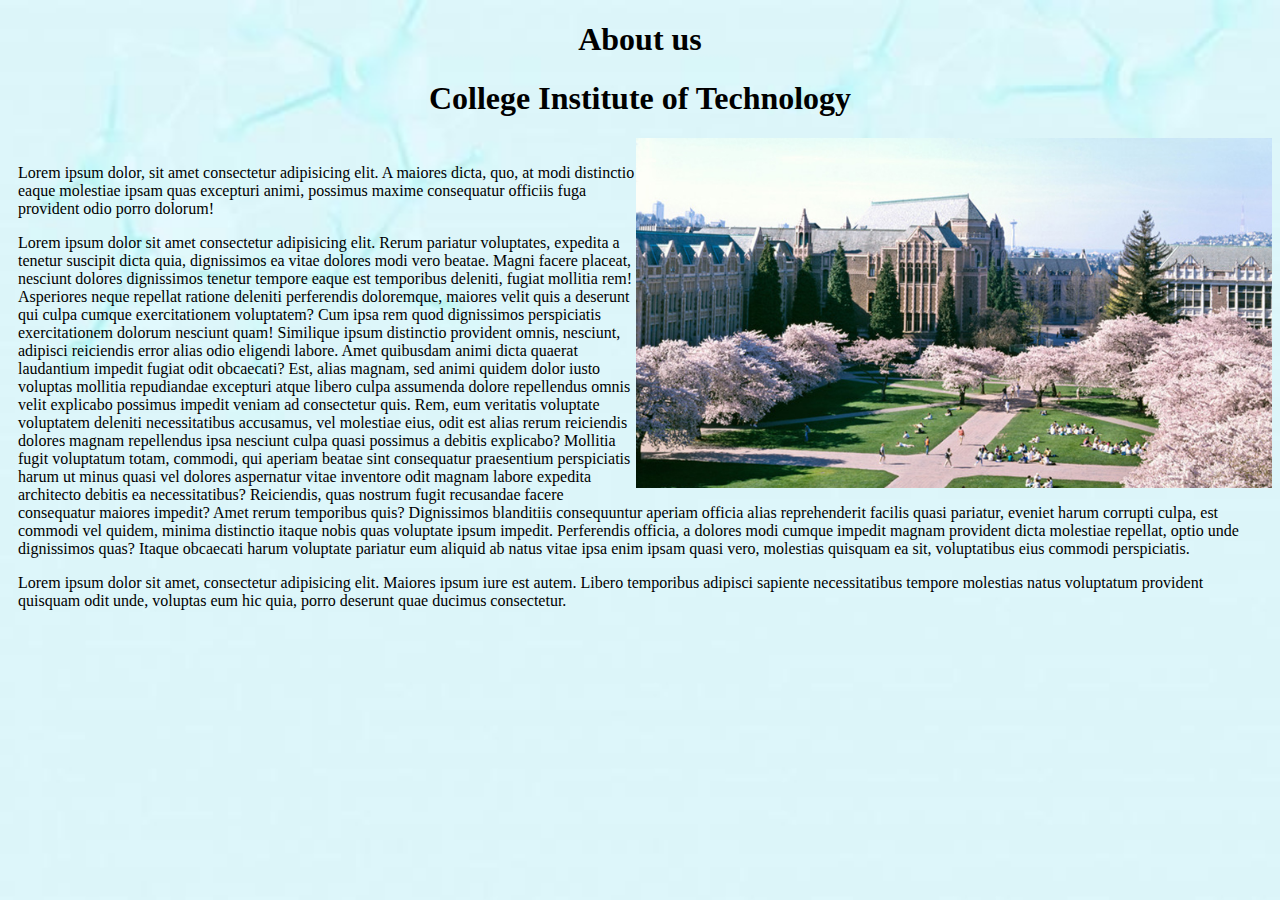
<file: about1.html>
<!DOCTYPE html>
<html lang="en">
<head>
    <meta charset="UTF-8">
    <meta http-equiv="X-UA-Compatible" content="IE=edge">
    <meta name="viewport" content="width=device-width, initial-scale=1.0">
    <title>ABOUT</title>
</head>
<link rel="preconnect" href="https://fonts.googleapis.com">
<link rel="preconnect" href="https://fonts.gstatic.com" crossorigin>
<style>
    body{
        background-color: rgb(158, 225, 233);
        background-size: cover ;
        background-repeat: no-repeat;
    }
    div{
        padding: 10px;
        box-sizing: border-box;
    }
  
    h1{
        color: rgb(0, 0, 0);
        text-align: center;
    }
    .logo{
        float: inline-start;
        width: 200px;
        height: 200px;
    }
    .clgimg{
        float: right;
        height: 350px;
    }
    h1,p{

        font-family: 'Ms Madi', cursive;
    }
</style>
<body background="bg.jpeg" >
    
    <h1>About us</h1>
    <h1>College Institute of Technology</h1>
    <!-- <img class="logo" src="gateslogo.png" alt="logo"> -->
    <img class="clgimg" src="clg.jpg" alt="college">
    <div>
        <p>Lorem ipsum dolor, sit amet consectetur adipisicing elit. A maiores dicta, quo, at modi distinctio eaque molestiae ipsam quas excepturi animi, possimus maxime consequatur officiis fuga provident odio porro dolorum!</p>

        <p>Lorem ipsum dolor sit amet consectetur adipisicing elit. Rerum pariatur voluptates, expedita a tenetur suscipit dicta quia, dignissimos ea vitae dolores modi vero beatae. Magni facere placeat, nesciunt dolores dignissimos tenetur tempore eaque est temporibus deleniti, fugiat mollitia rem! Asperiores neque repellat ratione deleniti perferendis doloremque, maiores velit quis a deserunt qui culpa cumque exercitationem voluptatem? Cum ipsa rem quod dignissimos perspiciatis exercitationem dolorum nesciunt quam! Similique ipsum distinctio provident omnis, nesciunt, adipisci reiciendis error alias odio eligendi labore. Amet quibusdam animi dicta quaerat laudantium impedit fugiat odit obcaecati? Est, alias magnam, sed animi quidem dolor iusto voluptas mollitia repudiandae excepturi atque libero culpa assumenda dolore repellendus omnis velit explicabo possimus impedit veniam ad consectetur quis. Rem, eum veritatis voluptate voluptatem deleniti necessitatibus accusamus, vel molestiae eius, odit est alias rerum reiciendis dolores magnam repellendus ipsa nesciunt culpa quasi possimus a debitis explicabo? Mollitia fugit voluptatum totam, commodi, qui aperiam beatae sint consequatur praesentium perspiciatis harum ut minus quasi vel dolores aspernatur vitae inventore odit magnam labore expedita architecto debitis ea necessitatibus? Reiciendis, quas nostrum fugit recusandae facere consequatur maiores impedit? Amet rerum temporibus quis? Dignissimos blanditiis consequuntur aperiam officia alias reprehenderit facilis quasi pariatur, eveniet harum corrupti culpa, est commodi vel quidem, minima distinctio itaque nobis quas voluptate ipsum impedit. Perferendis officia, a dolores modi cumque impedit magnam provident dicta molestiae repellat, optio unde dignissimos quas? Itaque obcaecati harum voluptate pariatur eum aliquid ab natus vitae ipsa enim ipsam quasi vero, molestias quisquam ea sit, voluptatibus eius commodi perspiciatis.</p>
        <p>Lorem ipsum dolor sit amet, consectetur adipisicing elit. Maiores ipsum iure est autem. Libero temporibus adipisci sapiente necessitatibus tempore molestias natus voluptatum provident quisquam odit unde, voluptas eum hic quia, porro deserunt quae ducimus consectetur.</p>
    </div>
</body>
</html>
</file>
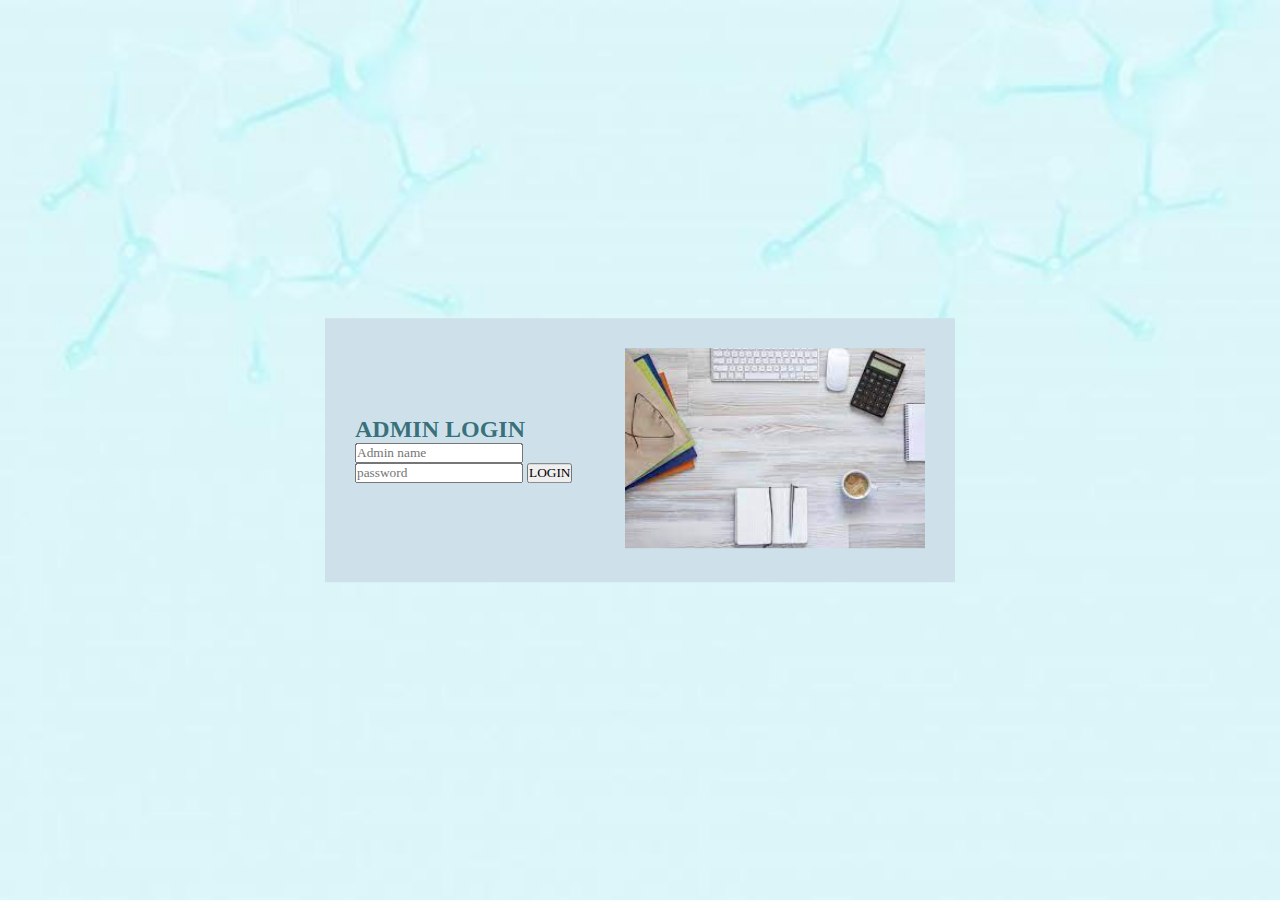
<file: admin.html>
<!DOCTYPE html>
<html>
    <head>
        <title>ADMIN</title>
        <link rel= "stylesheet" href="adminstyle.css">
    </head>
    <style>
    body
    {
    background-size: cover ;
    background-repeat: no-repeat;
    }
    </style>
    <body background="bg.jpeg">
        <div class="container">
            <div class="myform">
                <form action="operations.PHP">
                    <h2>
                        ADMIN LOGIN
                    </h2>
                    <input type="text" placeholder="Admin name"  name="admin" required>
                    <input type="text" placeholder="password" name="pwd" required>
                    <button type="submit">LOGIN</button>
                </form>
            </div>
           
            <div class="image">
                <img src="image.jpg" width="300px">

            </div>
        </div>
    </body>

</html>
</file>
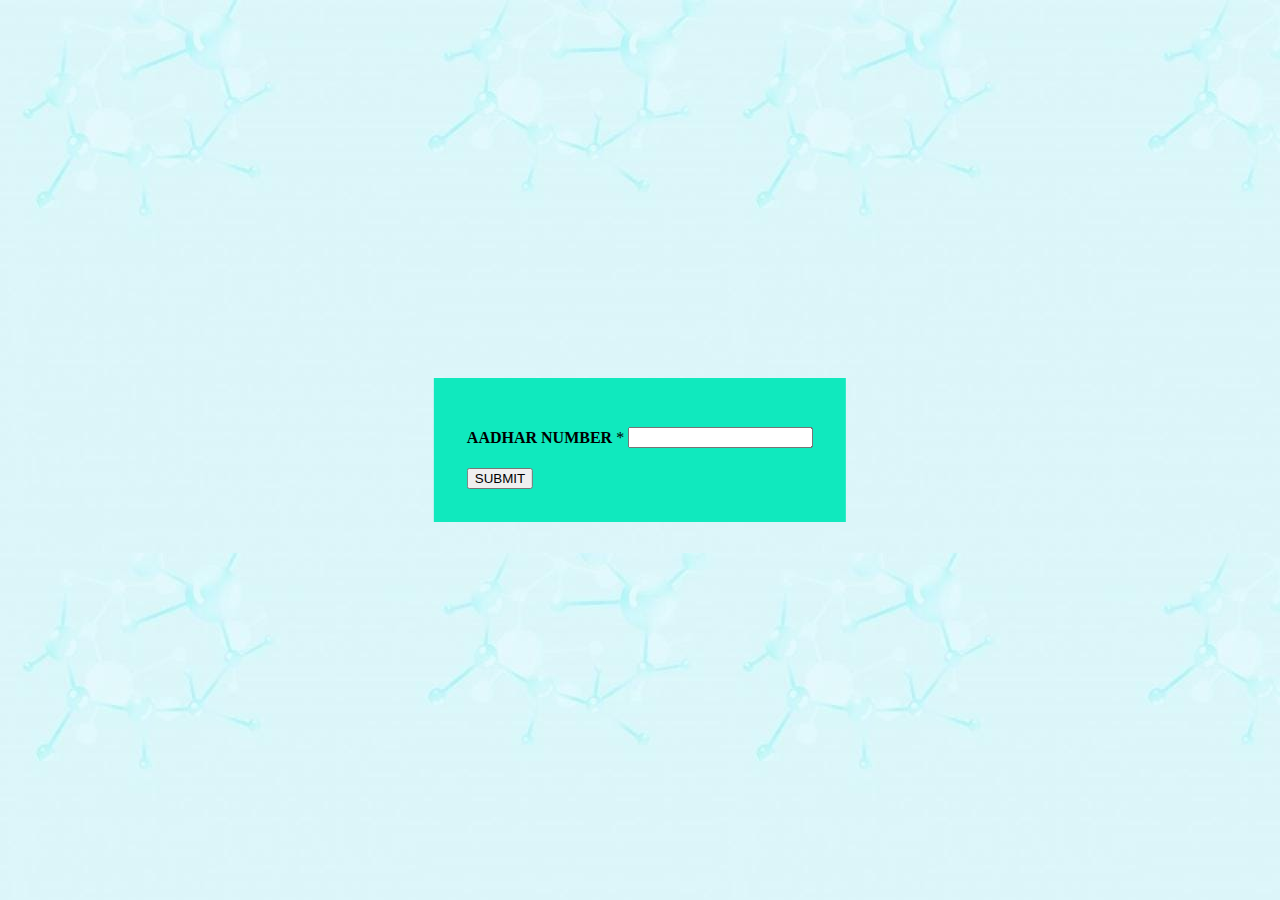
<file: approve.html>
<!DOCTYPE html>
<html lang="en">
<head>
    <meta charset="UTF-8">
    <meta http-equiv="X-UA-Compatible" content="IE=edge">
    <meta name="viewport" content="width=device-width, initial-scale=1.0">
    <title>APPROVAL</title>
</head>
<style>
    .container{
        position: absolute;
        top:50%;
        left:50%;
        transform: translate(-50%,-50%);

        display: flex;
        flex-direction: row;
        align-items: center;

        background-color: rgb(16, 233, 190);
        padding: 30px;
    }
</style>
<body background="bg.jpeg">
    <center>
        <div class="container">
            <form action="approve.php">
                <table>
                    
                    <tr><td><p><label for="aadhar"> <b>AADHAR NUMBER </b><span>*</span></label></p></td>
                    <td><p><input type="tel" name="aadhar" id="reason"  maxlength="12" pattern="[0-9]{12}" title="Enter Adhar Number without spaces" required></p></td></tr>
                    <tr><td><button align="center">SUBMIT</button> </td></tr>
                </table>
            </form>
       </div>
    </center>
</body>
</html>
</file>
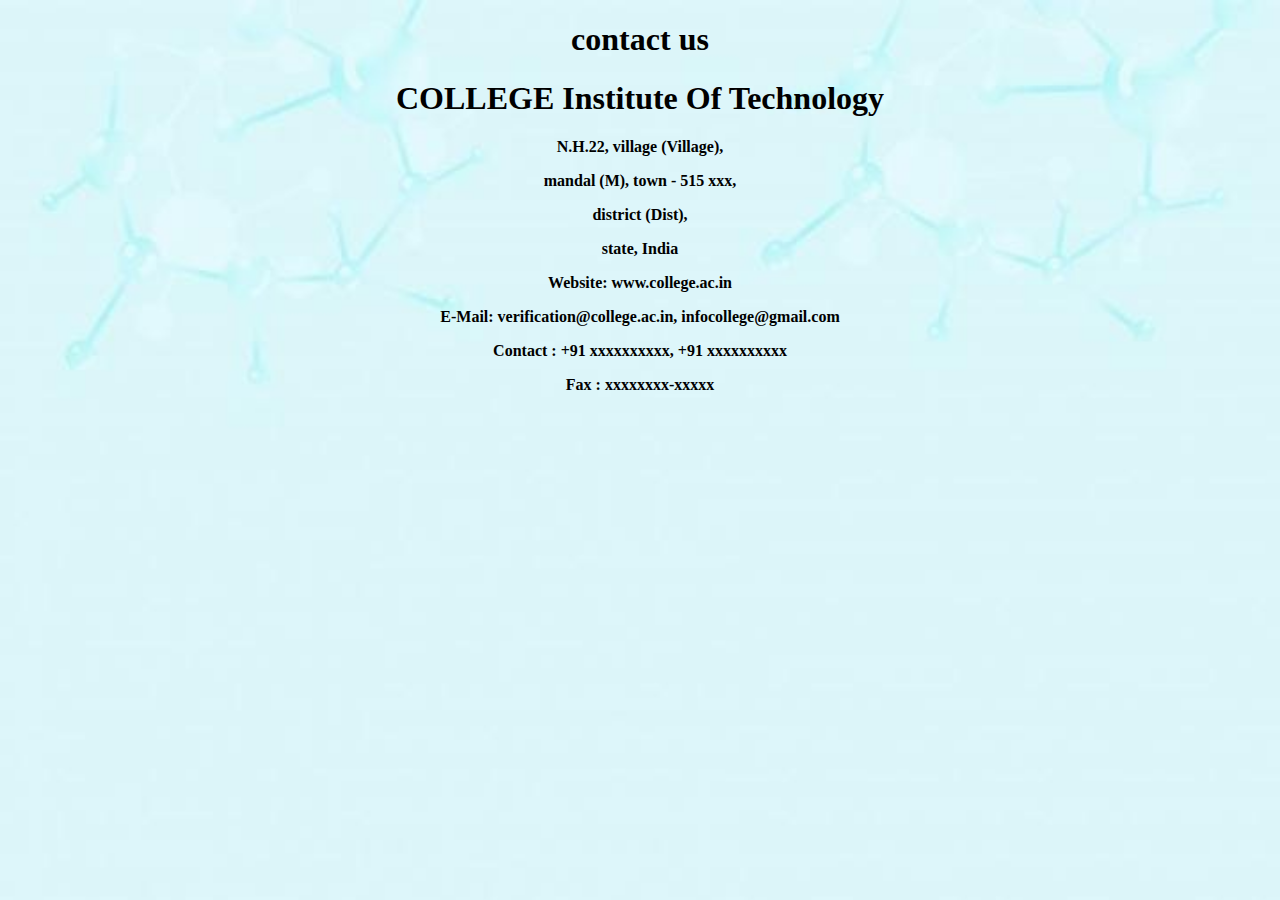
<file: contact.html>
<!DOCTYPE html>
<html lang="en">
<head>
    <meta charset="UTF-8">
    <meta http-equiv="X-UA-Compatible" content="IE=edge">
    <meta name="viewport" content="width=device-width, initial-scale=1.0">
    <title>CONTACT</title>
</head>
<link rel="preconnect" href="https://fonts.googleapis.com">
<link rel="preconnect" href="https://fonts.gstatic.com" crossorigin>
<style>
    body{
        background-size: cover ;
        background-repeat: no-repeat;
        /* background-color: rgb(64, 196, 210); */
        font-family: 'Ms Madi', cursive;
        text-align: center;
    }
</style>
<body background="bg.jpeg">
    <h1>contact us</h1>
    <h1>COLLEGE Institute Of Technology</h1>
    <div> <b>
        
        <p>N.H.22, village (Village),</p>  
        <p>mandal (M), town - 515 xxx,</p>   
        <p>district (Dist),</p>   
        <p>state, India</p>
            
        <p>Website: www.college.ac.in</p>  
        <p> E-Mail: verification@college.ac.in, infocollege@gmail.com</p>
        <p>Contact : +91 xxxxxxxxxx, +91 xxxxxxxxxx</p>    
        <p>Fax : xxxxxxxx-xxxxx</p>  
    </b>
    </div>
</body>
</html>
</file>
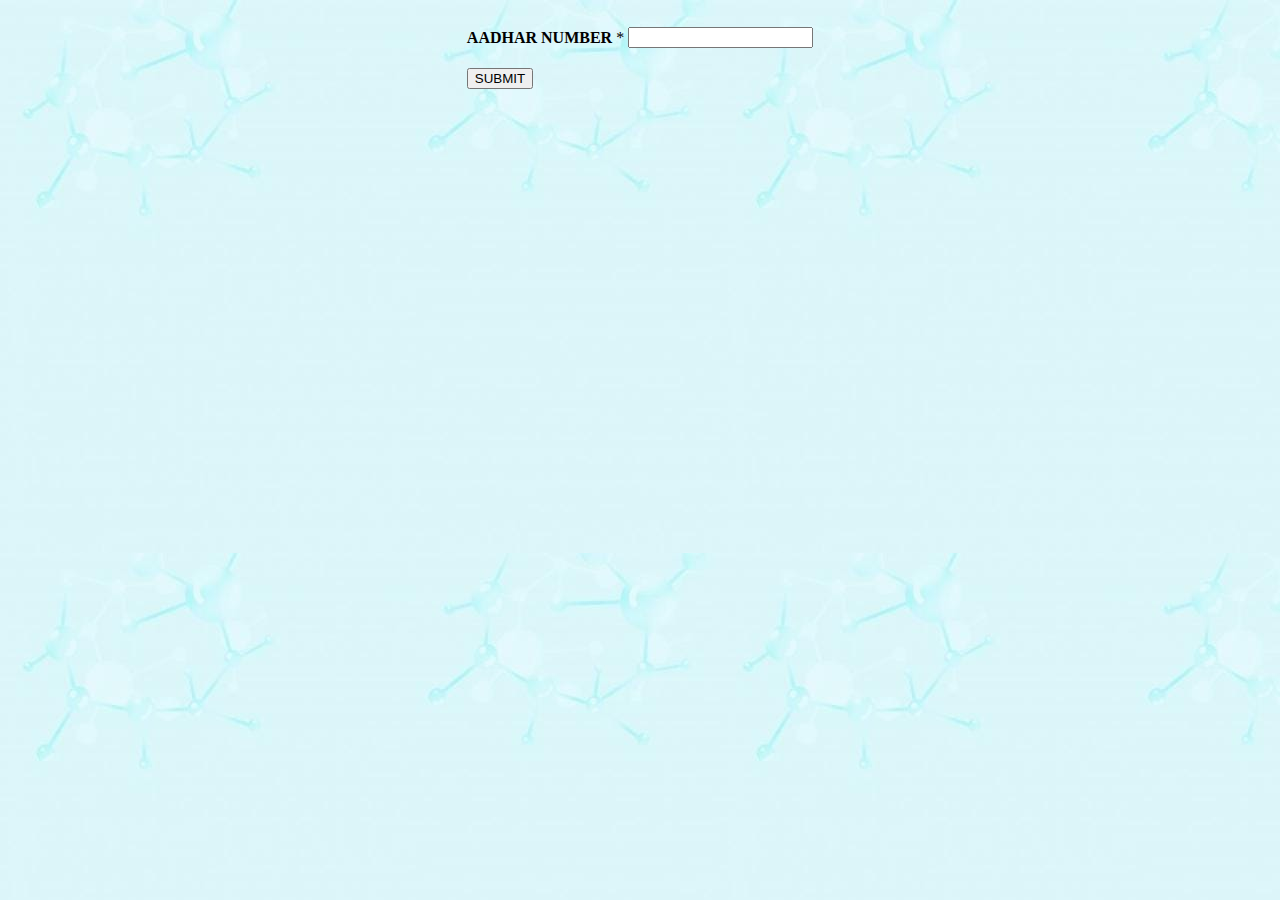
<file: PREVIEW.HTML>
<!DOCTYPE html>
<html lang="en">
<head>
    <meta charset="UTF-8">
    <meta http-equiv="X-UA-Compatible" content="IE=edge">
    <meta name="viewport" content="width=device-width, initial-scale=1.0">
    <title>PREVIEW</title>
</head>
<body background="bg.jpeg">
    <center>
        <form action="PREVIEW.php" method='post'>
               <table>
                <tr><td><p><label for="aadhar"> <b>AADHAR NUMBER </b><span>*</span></label></p></td>
                    <td><p><input type="tel" name="aadhar" id="reason"  maxlength="12" pattern="[0-9]{12}" title="Enter Adhar Number without spaces" required></p></td></tr>
                    <tr><td><button align="center">SUBMIT</button> </td></tr>
                </table>
        </form>
    </center>
</body>
</html>
</file>
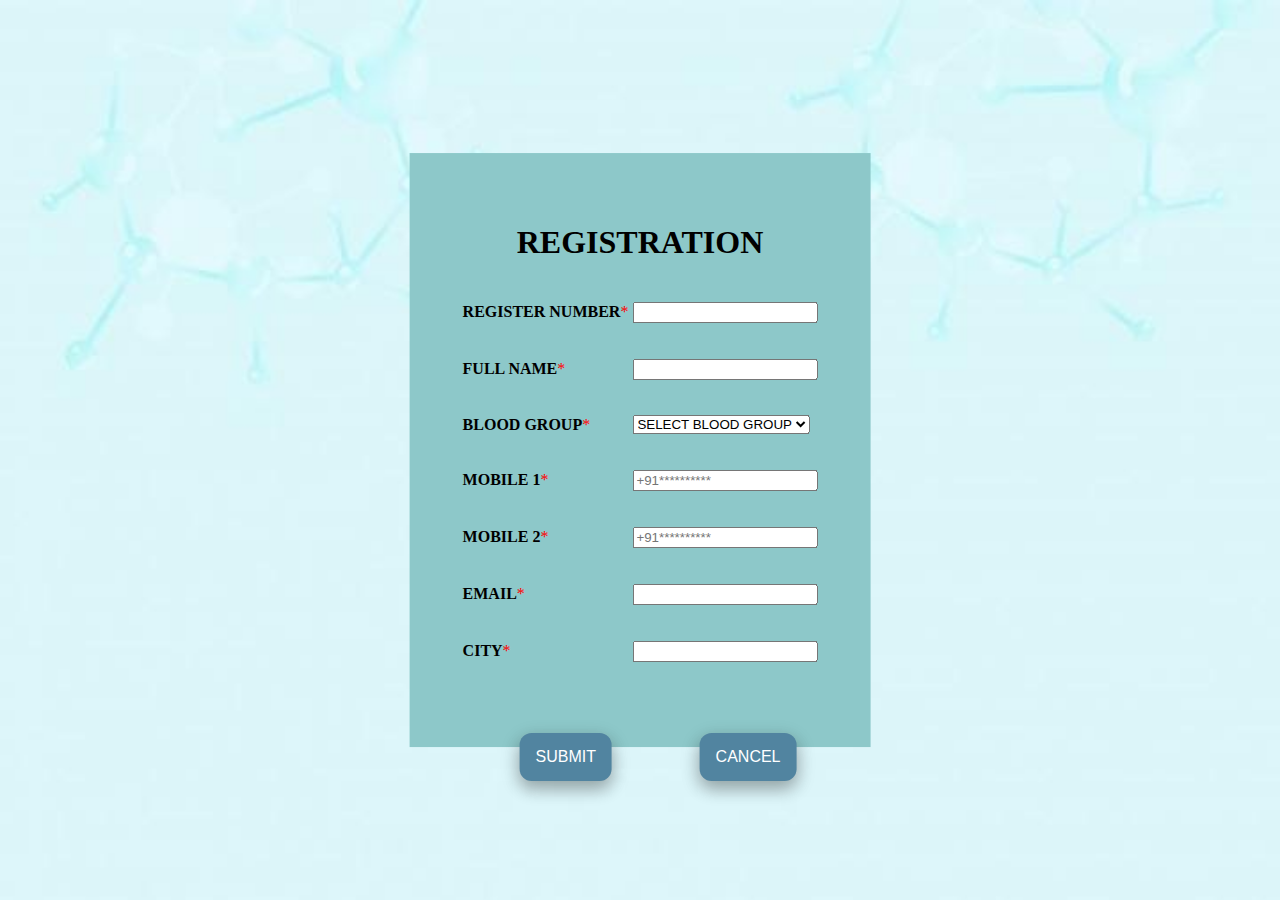
<file: registration.html>
<!DOCTYPE html>
<html lang="en">

<head>
	<title>STUDENT REGISTRATION</title>
</head>
<style>
	body{
		background-repeat: no-repeat;
		background-size: cover;
	}
	span{
		color: red;
	} 
	.container
    {
        position: absolute;
        top:50%;
        left:50%;
		transform: translate(-50%,-50%);

        display: flex;
        flex-direction: column;
        align-items: center;
        background-color: #8dc8c9;
        padding: 50px;

        
    }
	.btn{
		position: absolute;
		left: 290px;
		top: 580px;
		background-color: #5184a0; /* Green */
        border: none;
        color: white;
        
        padding: 15px 16px;
        text-align: center;
        text-decoration: none;
    
        font-size: 16px;
        border-radius: 12px;
        box-shadow: 0 8px 16px 0 rgba(0,0,0,0.2), 0 6px 20px 0 rgba(0,0,0,0.19);
    
	}
	.button1
    {
		position: absolute;
		left: 110px;
		top: 580px;
        background-color: #5184a0; /* Green */
        border: none;
        color: white;
        
        padding: 15px 16px;
        text-align: center;
        text-decoration: none;
    
        font-size: 16px;
        border-radius: 12px;
        box-shadow: 0 8px 16px 0 rgba(0,0,0,0.2), 0 6px 20px 0 rgba(0,0,0,0.19);
    }
</style>

<body background="bg.jpeg" >
	<div class="container">
		<center>
			<h1>REGISTRATION </h1>
			<form action="insert.php" method="post">
				<table>
					<tr><td><p><label for="regno"><b>REGISTER NUMBER</b><span>*</span></label></p></td>
					<td><p><input  type="text" name="regno" id="regno" minlength="10" maxlength="10" size="20" required></p></td></tr>

					<tr><td><p><label for="name"><b>FULL NAME</b><span>*</span></label></p></td>
					<td><p><input type="text" name="name" id="Name" minlength="5" maxlength="50" pattern="[a-zA-Z\s.]+" title="Special characters or numbers are not allowed " required></form></p></td></tr>
				

					<tr><td><p><label for="bloodgroup"><b>BLOOD GROUP</b><span>*</span></label></p></td>
					<!-- <td><p><input type="text" name="gender" id="gender"required></p></td></tr> -->
				
					<td><select name="bloodgroup" id="bloodgroup"  required>
						<option value="">SELECT BLOOD GROUP</option>
						<option value="A+">A+</option>
						<option value="A-">A-</option>
						<option value="B+">B+</option>
						<option value="B-">B-</option>
						<option value="O+">O+</option>
						<option value="O-">O-</option>
						<option value="AB+">AB+</option>
						<option value="AB-">AB-</option>
					    </select>
				    </td>
			
					<tr><td><p><label for="phone"><b>MOBILE 1</b><span>*</span></label></p></td>
					<td><p><input type="tel" name="phone1" id="phone" minlength="13" maxlength="13" pattern="[\+]{1}[0-9]{12}" title="Enter phone number with country code " placeholder="+91**********"  required></p></td></tr>

					<tr><td><p><label for="phone"><b>MOBILE 2</b><span>*</span></label></p></td>
					<td><p><input type="tel" name="phone2" id="phone" minlength="13" maxlength="13" pattern="[\+]{1}[0-9]{12}" title="Enter phone number with country code " placeholder="+91**********"  required></p></td></tr>
						
					<tr><td><p><label for="emailAddress"><b>EMAIL</b><span>*</span></label></p></td>
					<td><p><input type="email" name="email" id="emailAddress"  pattern="[A-Za-z0-9._%+-]{6,}@[a-z0-9.-]+\.[a-z]{2,}$" title="enter valid email" required></p></td></tr>
			
					
					<tr><td><p><label for="city"><b>CITY</b><span>*</span></label></p></td>
					<td><p><input type="text" name="city" id="city" pattern="[a-zA-Z\s]+" title="No special characters are allowed" required></p></td></tr>
				</table>
                <button class='button1'>SUBMIT</button>
                <p><form action="index.html"><button class='btn'>CANCEL</button></form></p>
				<!--<input type="submit" value="Submit">-->
			</form>
		</center>
	</div>
	
</body>

</html>
</file>
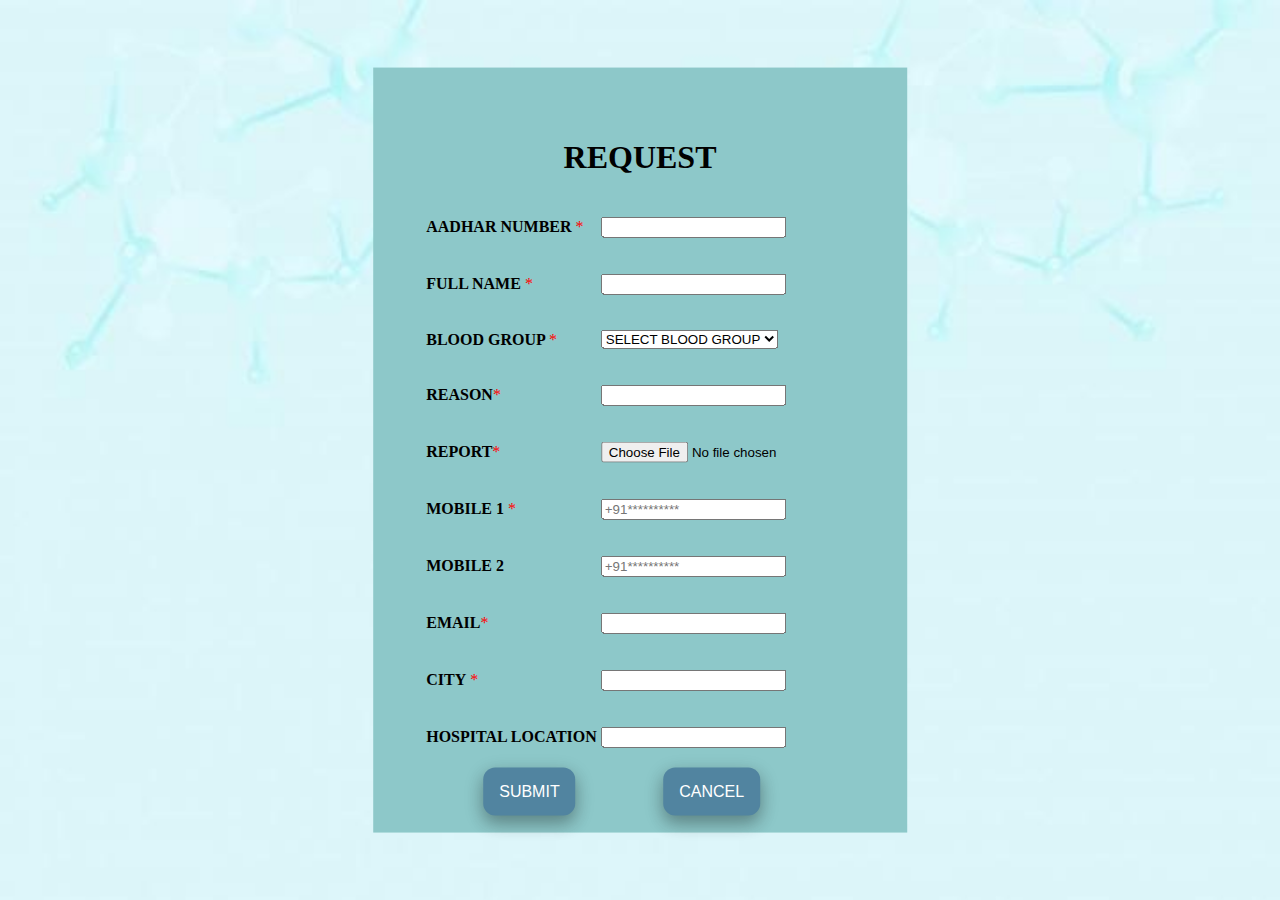
<file: request.html>
<!DOCTYPE html>
<html lang="en">

<head>
	<title>REQUEST</title>
</head>
<style>
	body{
		background-repeat: no-repeat;
		background-size: cover;
	}
	span{
		color: red;
	}
	.container
    {
        position: absolute;
        top:50%;
        left:50%;
        transform: translate(-50%,-50%);

        display: flex;
        flex-direction: column;
        align-items: center;
        background-color: #8dc8c9;
        padding: 50px;

        
    }
	.btn{
		position: absolute;
		left: 290px;
		top: 700px;
		background-color: #5184a0; /* Green */
        border: none;
        color: white;
        
        padding: 15px 16px;
        text-align: center;
        text-decoration: none;
    
        font-size: 16px;
        border-radius: 12px;
        box-shadow: 0 8px 16px 0 rgba(0,0,0,0.2), 0 6px 20px 0 rgba(0,0,0,0.19);
    
	}
	.button1
    {
		position: absolute;
		left: 110px;
		top: 700px;
        background-color: #5184a0; /* Green */
        border: none;
        color: white;
        
        padding: 15px 16px;
        text-align: center;
        text-decoration: none;
    
        font-size: 16px;
        border-radius: 12px;
        box-shadow: 0 8px 16px 0 rgba(0,0,0,0.2), 0 6px 20px 0 rgba(0,0,0,0.19);
    }
</style>

<body background="bg.jpeg">
	<div class="container">
		<center>

			<h1>REQUEST </h1>
	
			<form action="request1.php" method="POST" enctype="multipart/form-data">
				
				
			   <table>
					<tr><td><p><label for="aadhar"> <b>AADHAR NUMBER </b><span>*</span></label></p></td>
					<td><p><input type="tel" name="aadhar" id="reason"  maxlength="12" pattern="[0-9]{12}" title="Enter Adhar Number without spaces" required></p></td></tr>
					
				
					<tr><td><p><label for="fullName"><b>FULL NAME</b> <span>*</span></label></p></td>
					<td><p><input type="text" name="name" id="name" pattern="[a-zA-Z\s.]+" title="Special characters or numbers are not allowed " required></p></td></tr>
				
					<tr><td><p><label for="blood group"><b>BLOOD GROUP </b><span>*</span></label></p></td>
					<!-- <td><p><input type="text" name="gender" id="gender" required></p></td></tr> -->
					<td><select name="bloodgroup" id="bloodgroup" required>
						<option value="">SELECT BLOOD GROUP</option>
						<option value="A+">A+</option>
						<option value="A-">A-</option>
						<option value="B+">B+</option>
						<option value="B-">B-</option>
						<option value="O+">O+</option>
						<option value="O-">O-</option>
						<option value="AB+">AB+</option>
						<option value="AB-">AB-</option>
					</select></td></tr>
			
				
					<tr><td><p><label for="reason"><b>REASON</b><span>*</span></label></p></td>
					<td><p><input type="text" name="reason" id="reason" pattern="[a-zA-Z\s]+" title="special characters are not allowed" required></p></td></tr>
					
					
					<tr><td><p><label for="report"><b>REPORT</b><span>*</span></label></p></td>
					<div class="form-group">
					<td><p><input  class="form-control" type="file" name="uploadfile" accept="image/png, image/jpg, image/jpeg"  required /></p></td></tr>
					</div>

				
	
					<tr><td><p><label for="PHONE"><b>MOBILE 1</b> <span>*</span></label></p></td>
					<td><p><input type="tel" name="phone" id="phone" minlength="13" maxlength="13" pattern="[\+]{1}[0-9]{12}" placeholder="+91**********" title="Enter phone number with country code "  required></p></td></tr>
 
					<tr><td><p><label for="mobile"><b>MOBILE 2</b> </label></p></td>
					<td><p><input type="tel" name="mobile" id="phone" minlength="13" maxlength="13" pattern="[\+]{1}[0-9]{12}" placeholder="+91**********" title="Enter phone number with country code "></p></td></tr>
					
				
					<tr><td><p><label for="emailAddress"><b> EMAIL</b><span>*</span></label></p></td>
					<td><p><input type="email" name="email" id="emailAddress" pattern="[A-Za-z0-9._%+-]{6,}@[a-z0-9.-]+\.[a-z]{2,}$" title="enter valid email" required></p></td></tr>
			
				
					<tr><td><p><label for="city"><b>CITY</b> </b><span>*</span></label></p></td>
					<td><p><input type="text" name="city" id="city" pattern="[a-zA-Z.\s]+" title="No special characters are allowed" minlength="5"  maxlength="50" required></p></td></tr>

					<tr><td><p><label for="HOSPITAL"><b>HOSPITAL LOCATION</b> </b></label></p></td>
					<td><p><input type="text" name="hloc" id="city" minlength="5" maxlength="50" title="No special characters are allowed"  required></p></td></tr>
				
				
	
	
				</table>
				<button class='button1' type="submit" name ="submit">SUBMIT</button>
				<p><form action="index.html"><button class='btn'>CANCEL</button></form></p>
			</form>
	
		</center>
	</div>
	
</body>

</html>
</file>
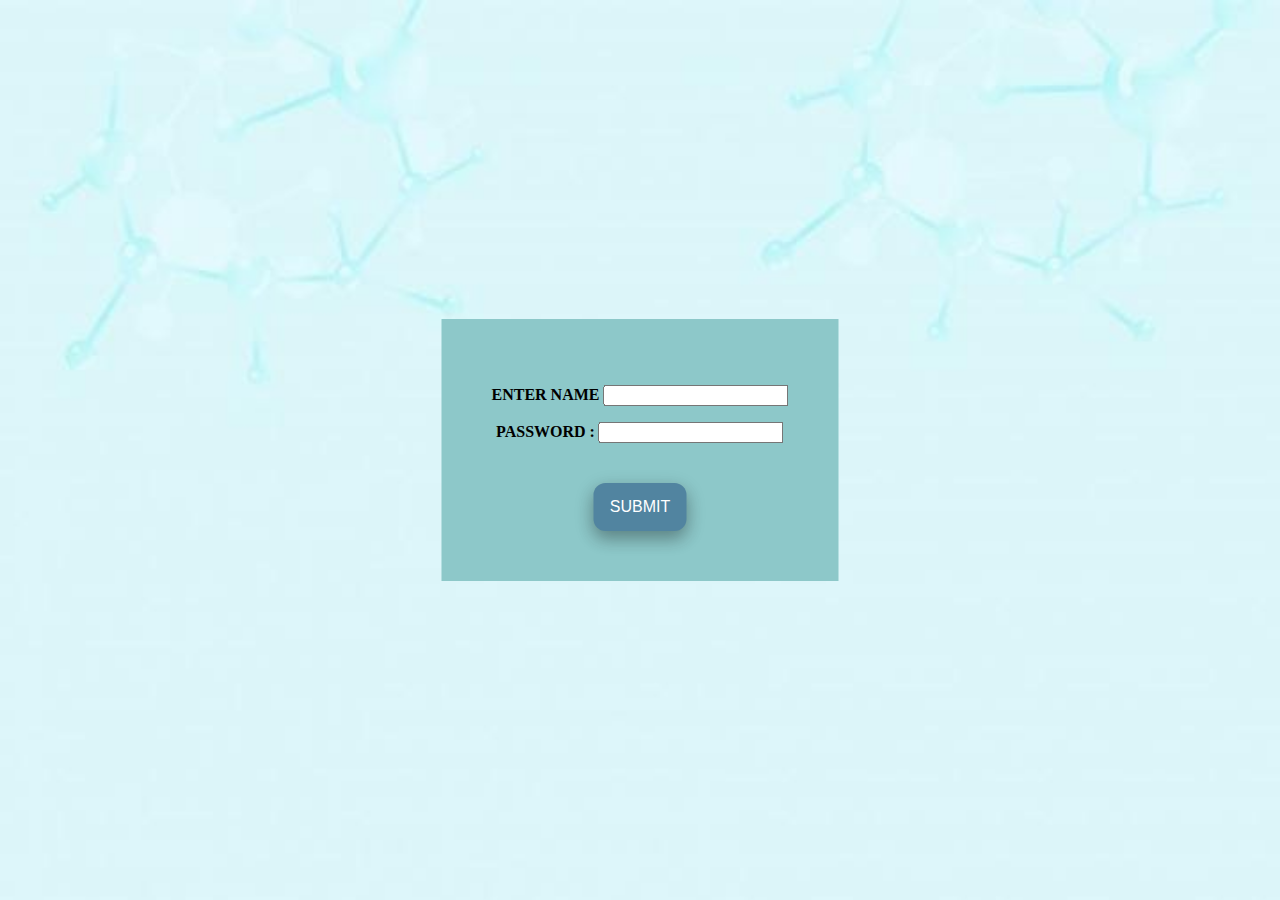
<file: update.html>
<!DOCTYPE html>
<html lang="en">
<head>
    <meta charset="UTF-8">
    <meta http-equiv="X-UA-Compatible" content="IE=edge">
    <meta name="viewport" content="width=device-width, initial-scale=1.0">
    <title>Document</title>
</head>
<style>
    body{
    background-size: cover ;
    background-repeat: no-repeat;
    }
    button{
        margin-top: 1.5rem;
        
        background-color: #5184a0; /* Green */
        border: none;
        color: white;
        
        padding: 15px 16px;
        text-align: center;
        text-decoration: none;
    
        font-size: 16px;
        border-radius: 12px;
        box-shadow: 0 8px 16px 0 rgba(0,0,0,0.2), 0 6px 20px 0 rgba(0,0,0,0.19);
    }
    .container
    {
        position: absolute;
        top:50%;
        left:50%;
        transform: translate(-50%,-50%);

        display: flex;
        flex-direction: column;
        align-items: center;
        background-color: #8dc8c9;
        padding: 50px;
    }
</style>
<body background="bg.jpeg">
    <center>
        <div class="container">
            <form action="update.php">
                <p><b><label for="name"> ENTER NAME</label>
                <input type="text" name="name" id="name" minlength="5" maxlength="10" pattern="[a-z A-Z 0-9]+{10}" title="Must contain atleast 5 and atmost 10 characters only alphabets and numbers are allowed" required></b></p>
                
                <p><b><label for="pwd">  PASSWORD    :</label>
                <input type="text" name="pwd" id="pwd" minlength="8" maxlength="10" pattern="(?=.*\d)(?=.*[a-z])(?=.*[A-Z]).{8,10}"  title="Must contain at least one  number and one uppercase and lowercase letter, and at least 8 and atmost 10 characters" required></b></p>

                
                <button align="center">SUBMIT</button>
            </form>
        </div>
    </center>
    
</body>
</html>
</file>
<file: adminstyle.css>
*{
    padding:0;
    margin:0;
    box-sizing: border-box;
    font-family: poppins;

}
body{
    background-color:rgb(127, 183, 221);

}
div.container{
    position: absolute;
    top:50%;
    left:50%;
    transform: translate(-50%,-50%);

    display: flex;
    flex-direction: row;
    align-items: center;

    background-color: rgb(206, 225, 235);
    padding: 30px;
}
div.container div.myform{
    width:270px;

}
div.container div.myform h2{
    color: rgba(6, 76, 85, 0.767);
    margin-bottom: auto;
    
}
</file>
